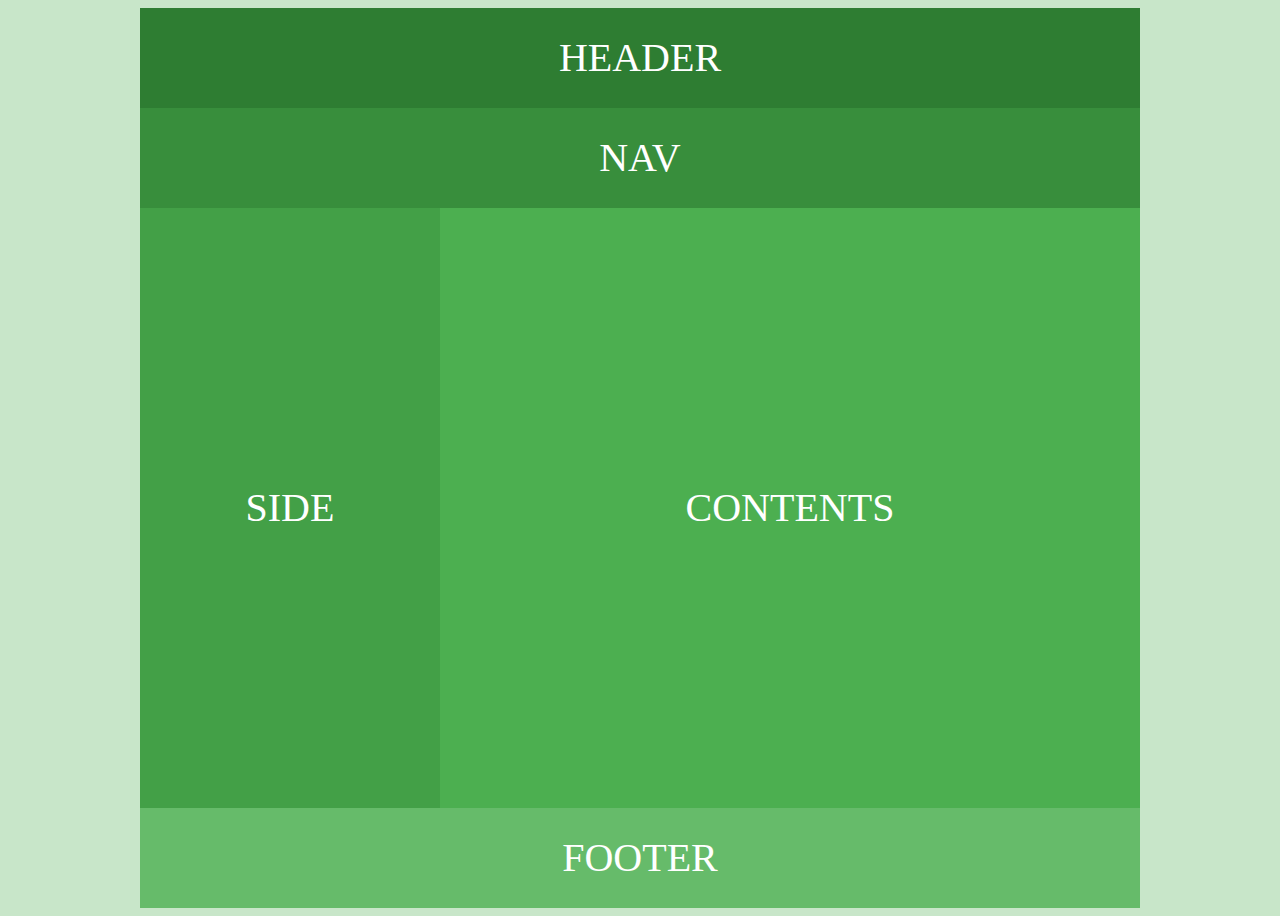
<file: html/practice/layout1.html>
<!DOCTYPE html>
<html lang="ko">
<head>
	<meta charset="UTF-8">
	<title>Document</title>
	<style>
		body {background:  #c8e6c9}
		#wrap {width:1000px; height:900px; margin: 0 auto; font-size:40px; color:#fff; text-align:center; text-transform:uppercase;}
		#header {width:1000px; height:100px; line-height: 100px; background:#2e7d32;}
		#nav {width:1000px; height:100px; line-height: 100px; background:#388e3c;}
		#side {float:left; width:300px; height:600px; line-height: 600px; background:#43a047;}
		#contents {float:left; width:700px; height:600px; line-height: 600px; background:#4caf50;}
		#footer {float:left; width:1000px; height:100px; line-height: 100px; background:#66bb6a;}
	</style>
</head>
<body>
	<div id="wrap">
		<div id="header">header</div>
		<div id="nav">nav</div>	
		<div id="side">side</div>
		<div id="contents">contents</div>
		<div id="footer">footer</div>
	</div>
</body>
</html>
</file>
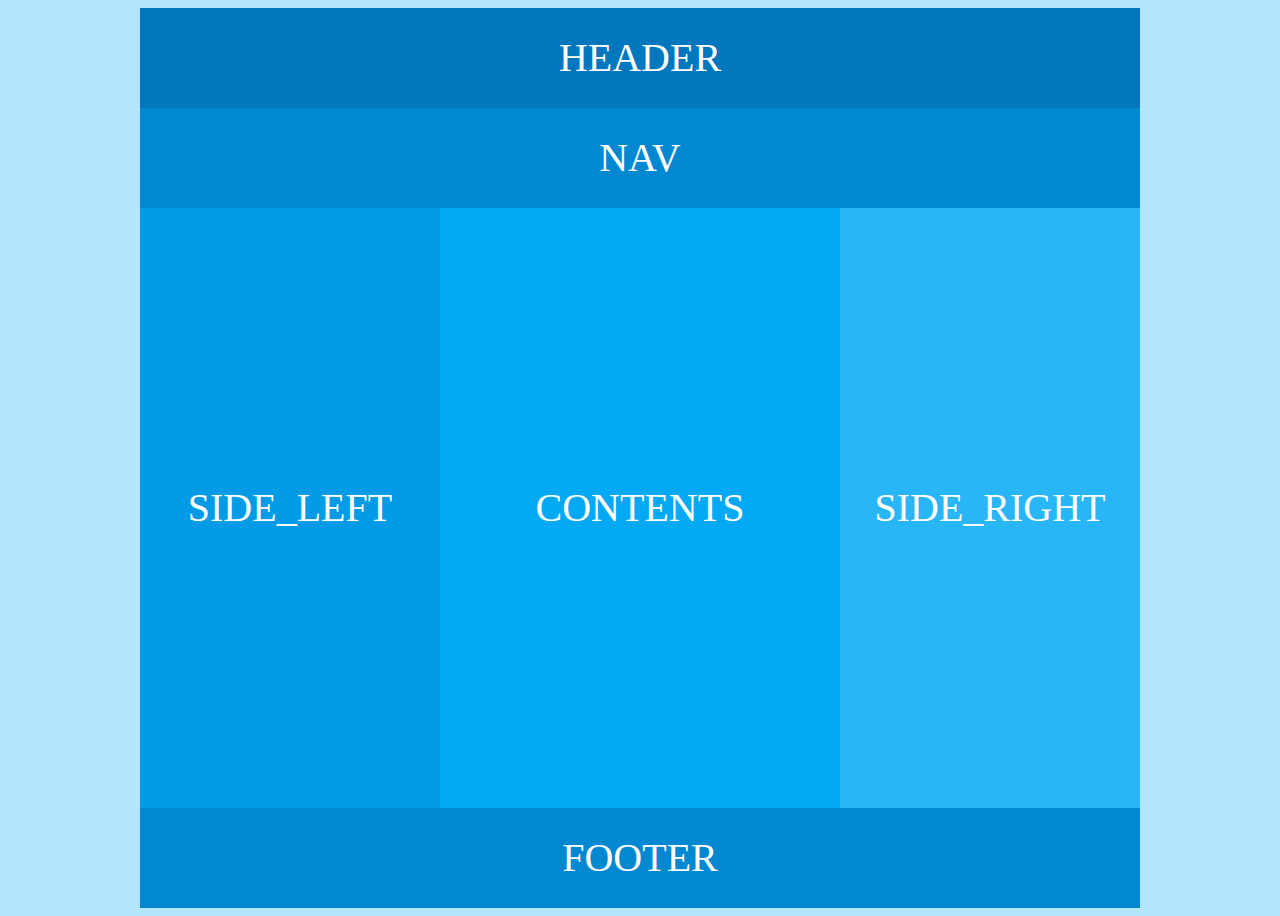
<file: html/practice/layout2.html>
<!DOCTYPE html>
<html lang="ko">
<head>
	<meta charset="UTF-8">
	<title>Layout2</title>
	<style>
		body {background:  #b3e5fc;}
		#wrap {width:1000px; height:900px; margin: 0 auto; font-size:40px; color:#fff; text-align:center; text-transform:uppercase;}
		#header {width:1000px; height:100px; line-height: 100px; background:#0277bd;}
		#nav {width:1000px; height:100px; line-height: 100px; background:#0288d1;}
		#side_left {float:left; width:300px; height:600px; line-height: 600px; background:#039be5;}
		#contents {float:left; width:400px; height:600px; line-height: 600px; background:#03a9f4;}
		#side_right {float:left; width:300px; height:600px; line-height: 600px; background:#29b6f6;}
		#footer {clear:both; width:1000px; height:100px; line-height: 100px; background:#0288d1;}
	</style>
<body>
	<div id="wrap">
		<div id="header">header</div>
		<div id="nav">nav</div>
		<div id="side_left">side_left</div>
		<div id="contents">contents</div>
		<div id="side_right">side_right</div>
		<div id="footer">footer</div>
	</div>
</body>
</head>
</html>
</file>
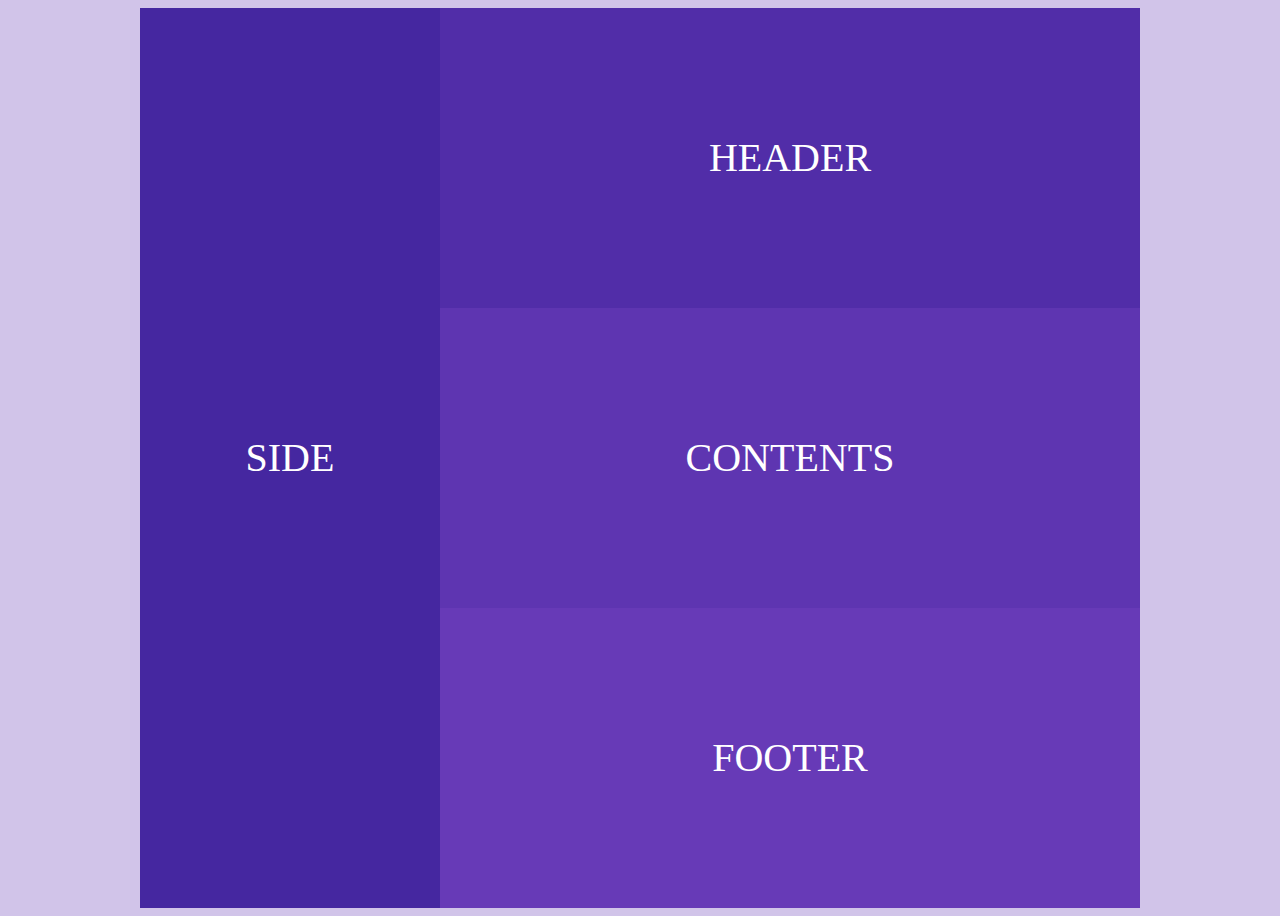
<file: html/practice/layout3.html>
<!DOCTYPE html>
<html lang="ko">
<head>
	<meta charset="UTF-8">
	<title>Layout3</title>
	<style>
		body {background:  #d1c4e9;}
		#wrap {width:1000px; height:900px; margin: 0 auto; font-size:40px; color:#fff; text-align:center; text-transform:uppercase;}
		.side {float:left; width:300px; height:900px; line-height: 900px; background-color: #4527a0;}
		.header {float: left; width:700px; height:300px; line-height: 300px; background-color: #512da8;}
		.contents {float:left; width:700px; height:300px; line-height: 300px; background-color: #5e35b1;}
		.footer {float: left; width:700px; height:300px; line-height: 300px; background-color: #673ab7;}
	</style>
</head>
<body>
	<div id="wrap">
		<div class="side">side</div>
		<div class="header">header</div>
		<div class="contents">contents</div>
		<div class="footer">footer</div>
	</div>
</body>
</html>
</file>
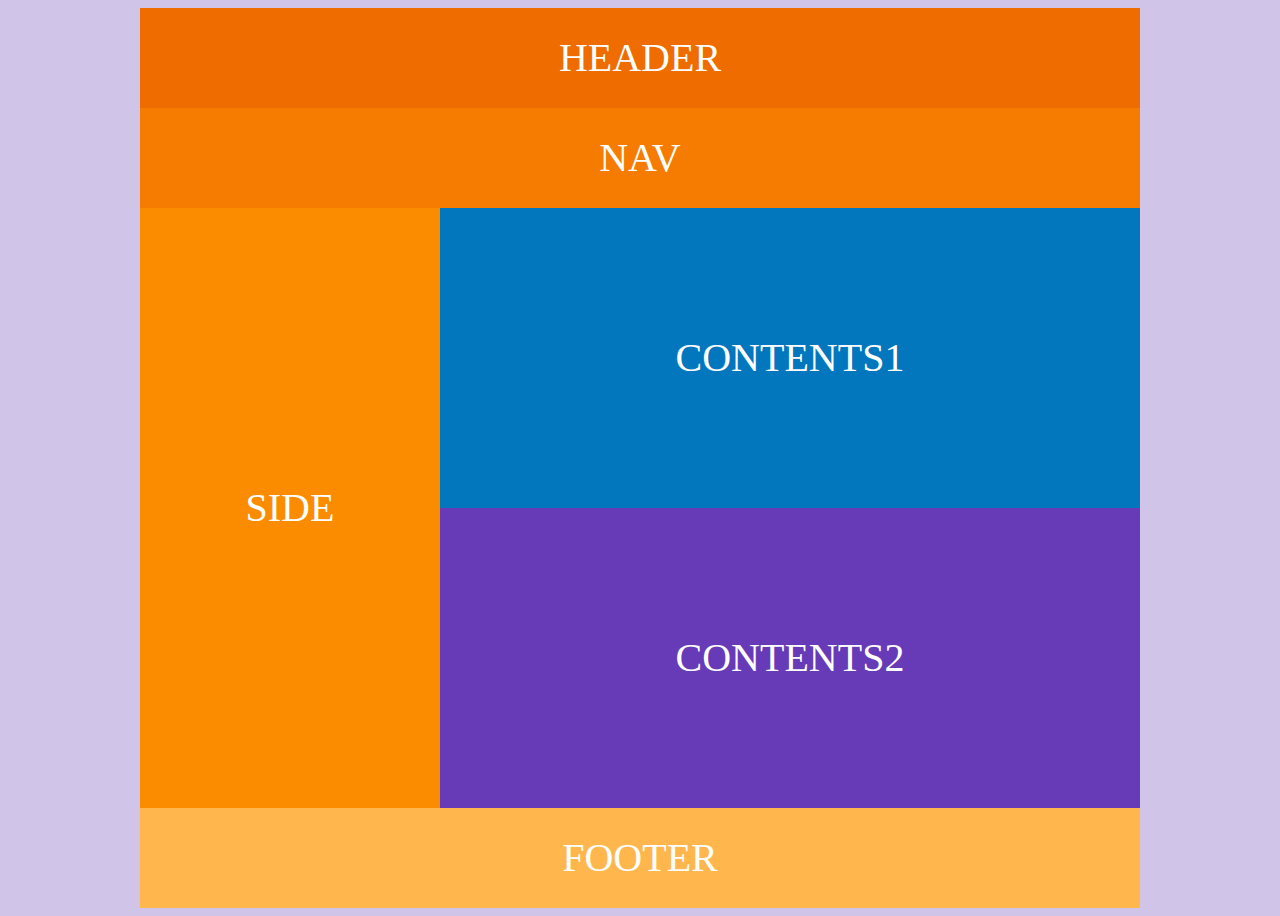
<file: html/practice/layout4.html>
<!-- <!DOCTYPE html>
<html lang="ko">
<head>
	<meta charset="utf-8">
	<title>Layout4</title>
	<style>
		body {background: #d1c4e9;}
		#wrap {width: 1000px; height: 900px; margin: 0 auto; font-size: 40px; color: #fff; text-align: center; text-transform: uppercase;}
		.header {float:left; width: 1000px; height: 100px; line-height: 100px; background: #4527a0;}
		.nav {float:left; width: 1000px; height: 100px; line-height: 100px; background: #0277bd;}
		.side {float:left; width: 300px; height: 500px; line-height: 500px; background: #512da8;}
		.contents1 {float:left; width: 700px; height: 250px; line-height: 100px; background: #5e35b1;}
		.contents2 {float:left; width: 700px; height: 250px; line-height: 100px; background: #673ab7;}
		.footer {float:left; width: 1000px; height: 100px; line-height: 100px; background: #2e7d32;}
	</style>
</head>
<body>
	<div id="wrap">
		<div class="header">header</div>
		<div class="nav">nav</div>
		<div class="side">side</div>
		<div class="contents1">contents1</div>
		<div class="contents2">contents2</div>
		<div class="footer">footer</div>
	</div>
</body> -->


<!DOCTYPE html>
<html lang="ko">
<head>
	<meta charset="utf-8">
	<title>Layout4</title>
	<style>
		body {background: #d1c4e9;}
		#wrap {width: 1000px; height: 900px; margin: 0 auto; font-size: 40px; color: #fff; text-align: center; text-transform: uppercase;s}
		.header {width: 1000px; height: 100px; line-height: 100px; background: #ef6c00;}
		.nav {width: 1000px; height: 100px; line-height: 100px; background: #f57c00;}
		.side {float: left; width: 300px; height: 600px; line-height: 600px; background: #fb8c00;}
		.contents1 {float: left; width: 700px; height: 300px; line-height: 300px; background: #0277bd;}
		.contents2 {float: left; width: 700px; height: 300px; line-height: 300px; background: #673ab7;}
		.footer {clear: both; width: 1000px; height: 100px; line-height: 100px; background: #ffb74d;}
	</style>
</head>
<body>
	<div id="wrap">
		<div class="header">header</div>
		<div class="nav">nav</div>
		<div class="side">side</div>
		<div class="contents1">contents1</div>
		<div class="contents2">contents2</div>
		<div class="footer">footer</div>
	</div>
</body>
</html>
</file>
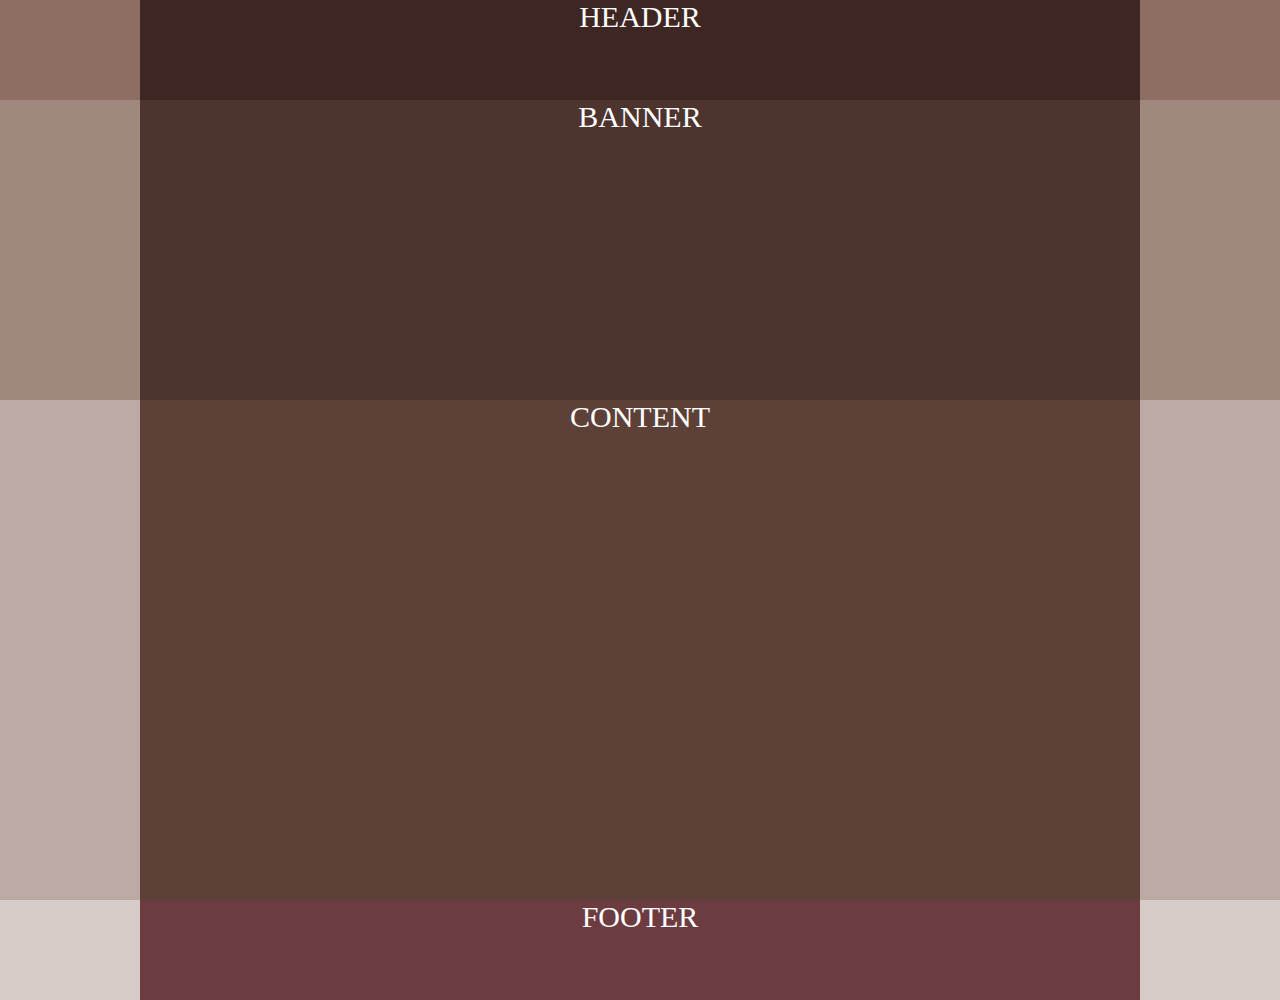
<file: html/practice/layout5.html>
<!DOCTYPE html>
<html lang="ko">
<head>
	<meta charset="utf-8">
	<title>Layout5</title>
	<style>
		* {margin: 0; padding: 0;} 
		#wrap {color: #fff; font-size: 30px; text-align: center; text-transform: uppercase;}
		#header-wrap {height: 100px; background-color: #8d6e63;}
		#banner-wrap {width: 100%; background-color: #a1887f;}
		#content-wrap {height: 500px; background-color: #bcaaa4;}
		#footer-wrap {width: 100%; height: 100px; background-color: #d7ccc8;}
/*부모한테 width값 있으면 wrap에 width 값 안줘도됨
height 값이 100%는 안써도됨 
*/

		.header-container {width: 1000px; margin: 0 auto; height: 100px; background-color: #3e2723;}
		.banner-container {width: 1000px; margin: 0 auto; height: 300px; background-color: #4e342e;}
		.content-container {width: 1000px; margin: 0 auto; height: 500px; background-color: #5d4037;}
		.footer-container {width: 1000px; margin: 0 auto; height: 100px; background-color: #6d3c41;}
	</style>
</head>
<body>
	<div id="wrap">
		<div id="header-wrap">
			<div class="header-container">header</div>
		</div>
		<div id="banner-wrap">
			<div class="banner-container">banner</div>
		</div>
		<div id="content-wrap">
			<div class="content-container">content</div>
		</div>
		<div id="footer-wrap">
			<div class="footer-container">footer</div>
		</div>
	</div>
</body>
</html>
</file>
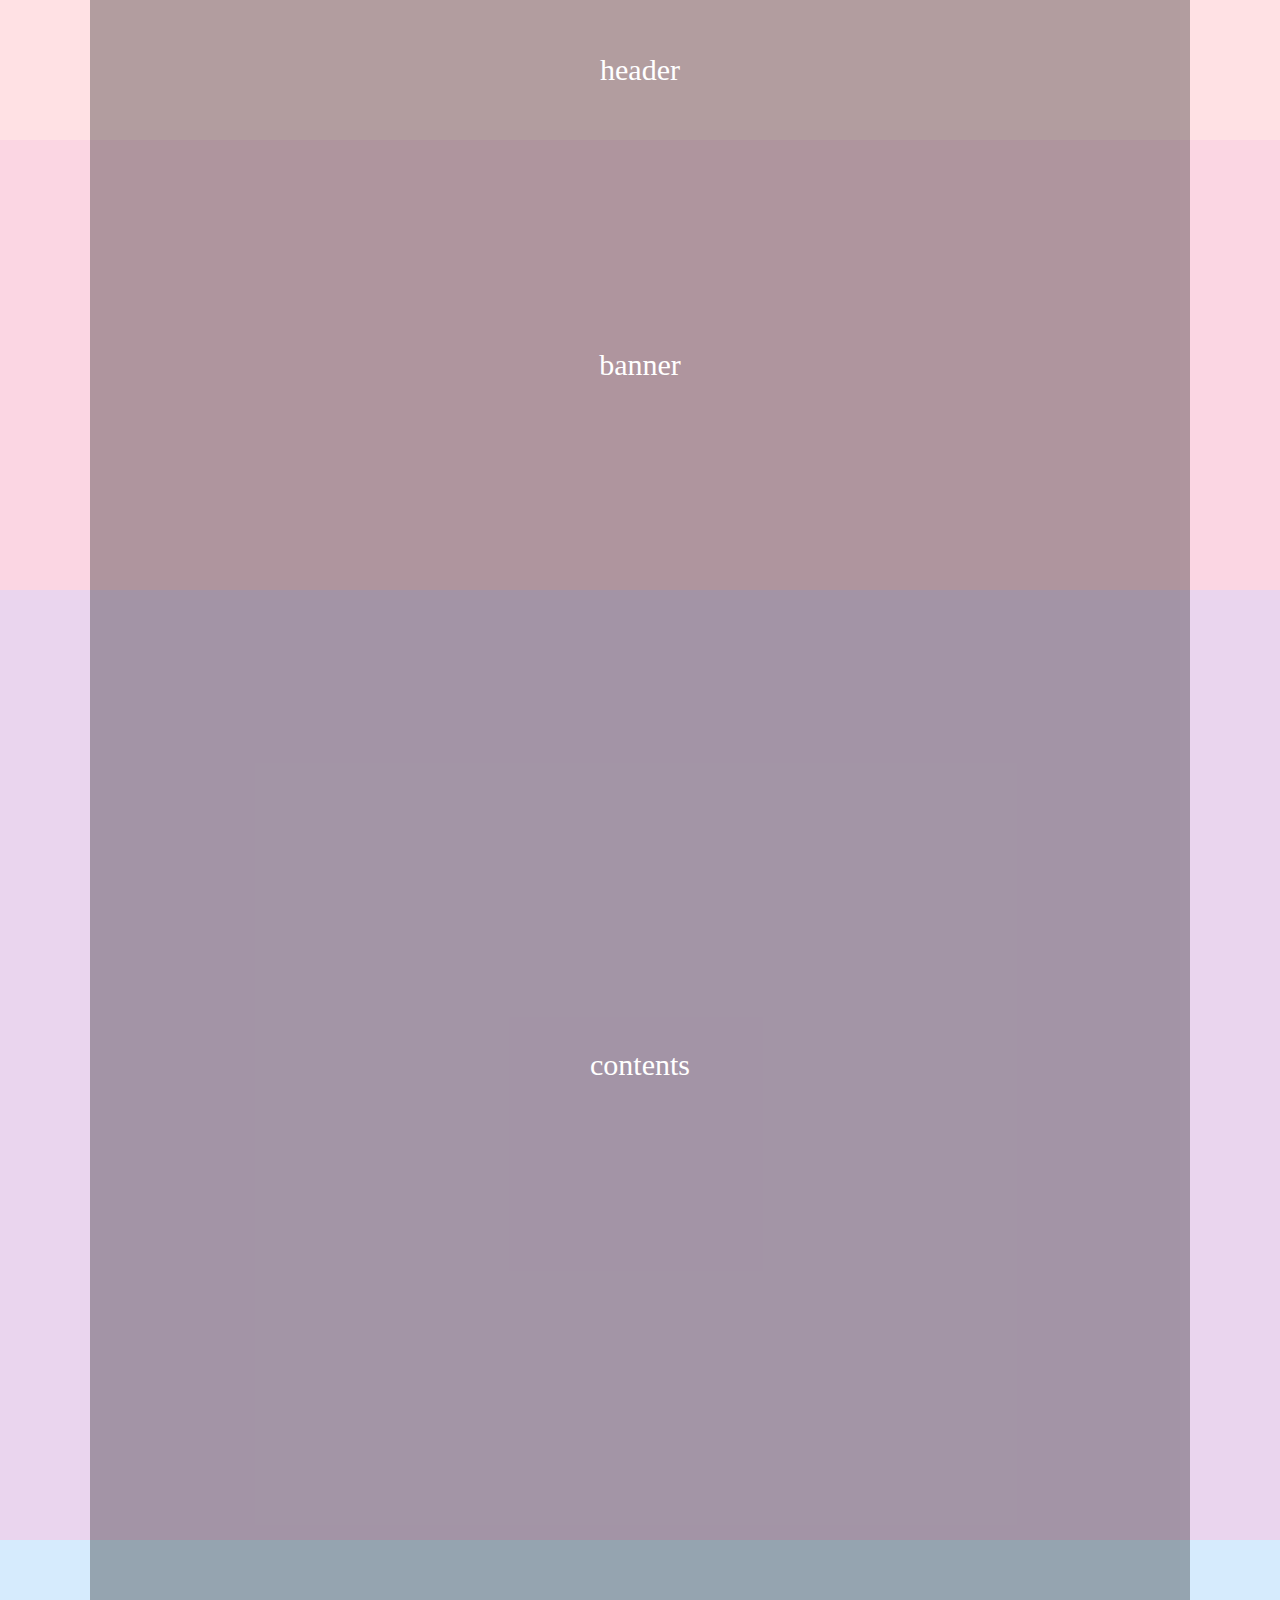
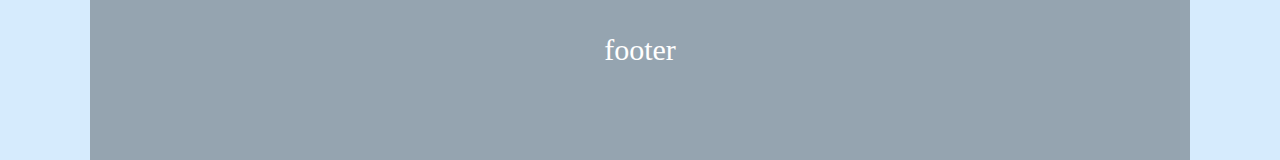
<file: html/practice/layout6.html>
<!DOCTYPE html>
<html lang="ko">
<head>
	<meta charset="utf-8">
	<title>Layout6</title>
	<style>
		* {margin: 0; padding: 0;}
		#wrap {text-align: center; font-size: 30px; color: #fff;}
		#header {height: 140px; line-height: 140px; background: #ffe1e4;}
		#banner {height: 450px; line-height: 450px; background: #fbd6e3;}
		#contents {height: 950px; line-height: 950px; background: #ead5ee;}
		#footer {height: 220px; line-height: 220px; background: #d6ebfd;}

		.container {width: 1100px; margin: 0 auto; height: inherit; background: rgba(0,0,0,0.3);}
	</style>
</head>
<body>
	<div id="wrap">
		<div id="header">
			<div class="container">header</div>
		</div>
		<div id="banner">
			<div class="container">banner</div>
		</div>
		<div id="contents">
			<div class="container">contents</div>
		</div>
		<div id="footer">
			<div class="container">footer</div>
		</div>
	</div>
</body>
</html>
</file>
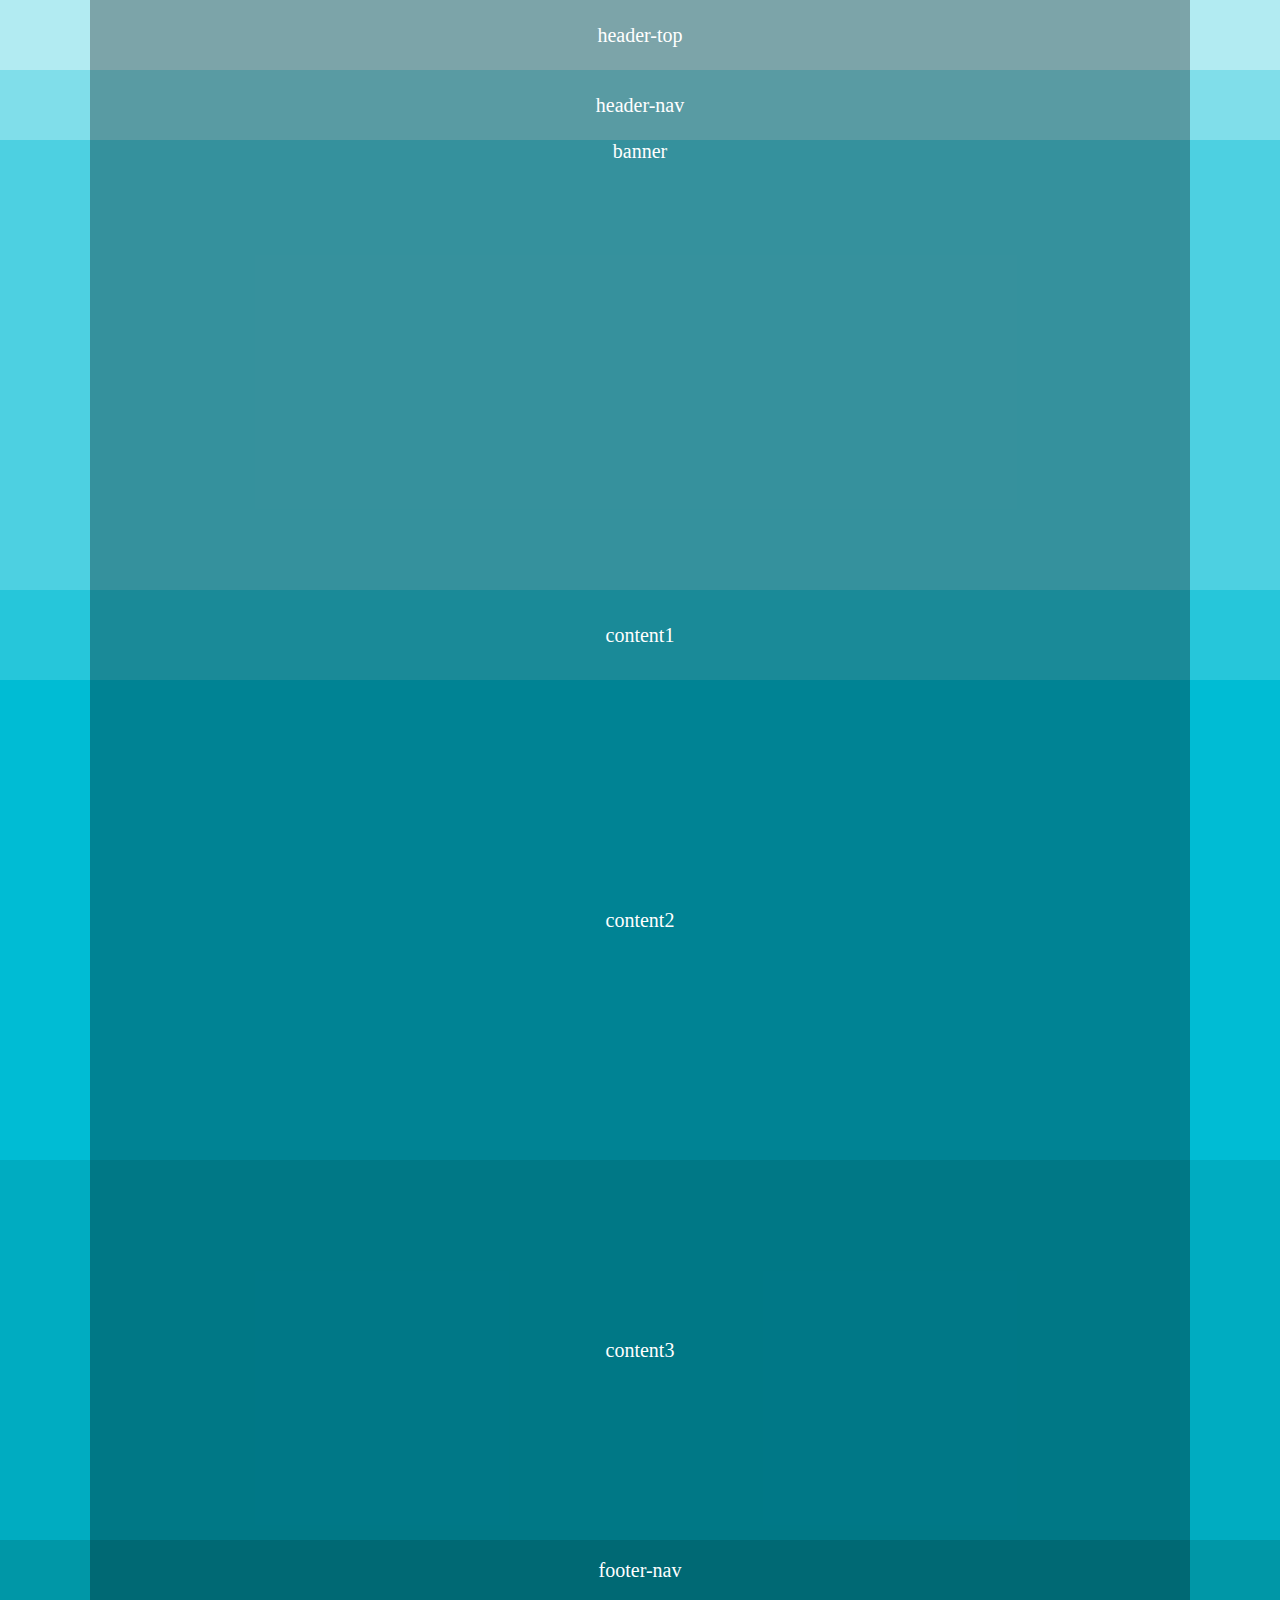
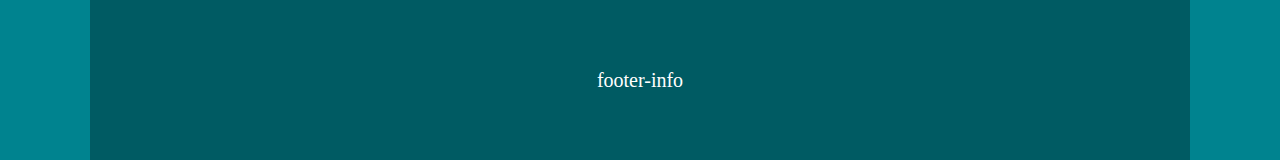
<file: html/practice/layout7.html>
<!DOCTYPE html>
<html lang="ko">
<head>
	<meta charset="utf-8">
	<title>Layout7</title>
	<style>
		/* 리셋 */
		* {margin: 0; padding: 0;}

		/* 전체 레이아웃 */
		#wrap {font-size: 20px; color: #fff; text-align: center;}
		#header{height: 140px;}
		#banner {height: 450px; background: #4dd0e1;}
		#contents {height: 950px;}
		#footer {height: 220px;}

		/* 레이아웃 */
		#header-top {height: 70px; line-height: 70px; background: #b2ebf2;}
		#header-nav {height: 70px; line-height: 70px; background: #80deea;}
		#content1 {height: 90px; line-height: 90px; background-color: #26c6da;}
		#content2 {height: 480px; line-height: 480px; background-color: #00bcd4;}
		#content3 {height: 380px; line-height: 380px; background-color: #00acc1;}
		#footer-nav {height: 60px; line-height: 60px; background-color: #0097a7;}
		#footer-info {height: 160px; line-height: 160px; background-color: #00838f;}

		/* 컨테이너 */
		.container {width: 1100px; margin: 0 auto; height: inherit; background: rgba(0,0,0,0.3);}
	</style>
</head>
<body>
	<div id="wrap">
		<div id="header">
			<div id="header-top">
				<div class="container">header-top</div>
			</div>
			<div id="header-nav">
				<div class="container">header-nav</div>
			</div>
		</div><!-- //header -->
		<div id="banner">
			<div class="container">banner</div>
		</div><!-- //banner -->
		<div id="contents">
			<div id="content1">
				<div class="container">content1</div>
			</div>
			<div id="content2">
				<div class="container">content2</div>
			</div>
			<div id="content3">
				<div class="container">content3</div>
			</div>
		</div><!-- //contents -->
		<div id="footer">
			<div id="footer-nav">
				<div class="container">footer-nav</div>
			</div>
			<div id="footer-info">
				<div class="container">footer-info</div>
			</div>
		</div><!-- //footer -->
	</div>
	<!-- //wrap -->
</body>
</html>
</file>
